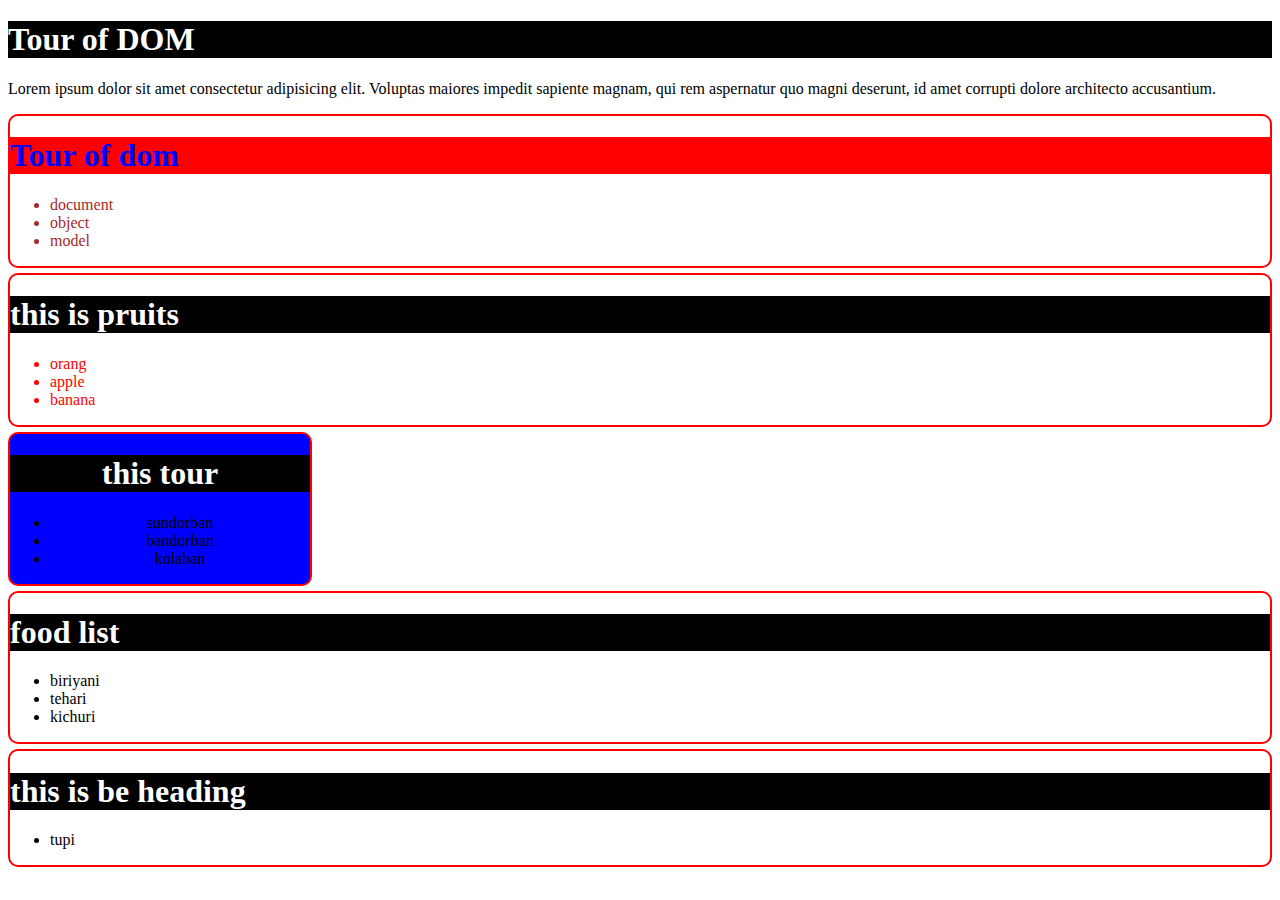
<file: classs/module 24/index.html>
<!DOCTYPE html>
<html lang="en">
<head>
    <meta charset="UTF-8">
    <meta name="viewport" content="width=device-width, initial-scale=1.0">
    <title>Tour of dom</title>
    <link rel="stylesheet" href="./style.css">
    <style>
        #dom{
            color: blue;
        }
    </style>
</head>
<body>
    <header>
        <h1 id="mina">Tour of DOM</h1>
        <p>Lorem ipsum dolor sit amet consectetur adipisicing elit. Voluptas maiores impedit sapiente magnam, qui rem aspernatur quo magni deserunt, id amet corrupti dolore architecto accusantium.</p>
    </header>
    <main id="main-container">
        <section>
            <h1 id="dom" class="sum lam mim nun">Tour of dom</h1>
            <ul>
                <li class="dum">document </li>
                <li class="dum">object</li>
                <li class="dum">model</li>
            </ul>
        </section>
        <section class="fru">
            <h1 id="fruits">this is pruits</h1>
            <ul>
                <li>orang </li>
                <li>apple</li>
                <li>banana</li>
            </ul>
        </section>
        <section id="get" class="bg">
            <h1>this tour</h1>
            <ul class="placeUL">
                <li>sundorban</li>
                <li>bandorban</li>
                <li>kolaban</li>
            </ul>
        </section>
    </main>

    <script src="./dom.js"></script>
    <script src="./append.js"></script>
    <script src="./styleInJs.js"></script>
    <script>
    //    const sum = document.querySelectorAll('#dom')
    //     console.log(sum)
    </script>
</body>
</html>
</file>
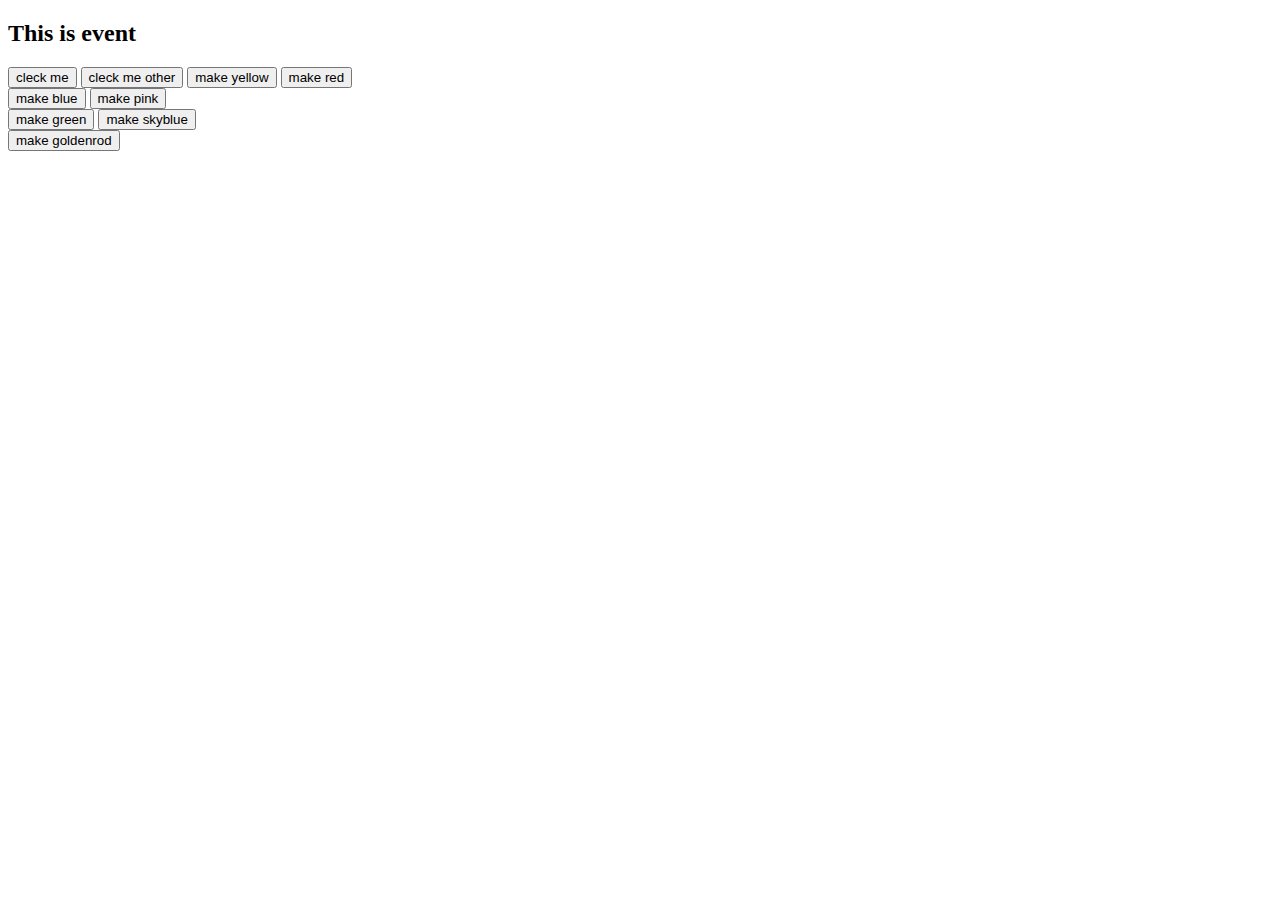
<file: classs/module 25/index.html>
<!DOCTYPE html>
<html lang="en">
<head>
    <meta charset="UTF-8">
    <meta name="viewport" content="width=device-width, initial-scale=1.0">
    <title>Onclick</title>
</head>
<body>
    <h2 title="this is title" onclick="console.log('im click')">This is event</h2>
    <button onclick="console.log(52)">cleck me</button>
    <button onclick="console.log(100)">cleck me other</button>

    <!-- option 1 -->
    <button onclick="document.body.style.backgroundColor='yellow' ">make yellow</button>

    <!-- option 2 -->
    <button onclick="makeRed()">make red</button><br>

    <!-- option 3 -->
    <button id="make-blue">make blue</button>

    <!-- option 4 -->
    <button id="make-pink">make pink</button><br>

    <!-- option 5 -->
    <button id="make-green">make green</button>
    <button id="make-skyblue">make skyblue</button><br>

    <!-- option 6> its final -->
     <button id="make-goldenrod">make goldenrod</button>

    <script src="./event.js"></script>
</body>
</html>
</file>
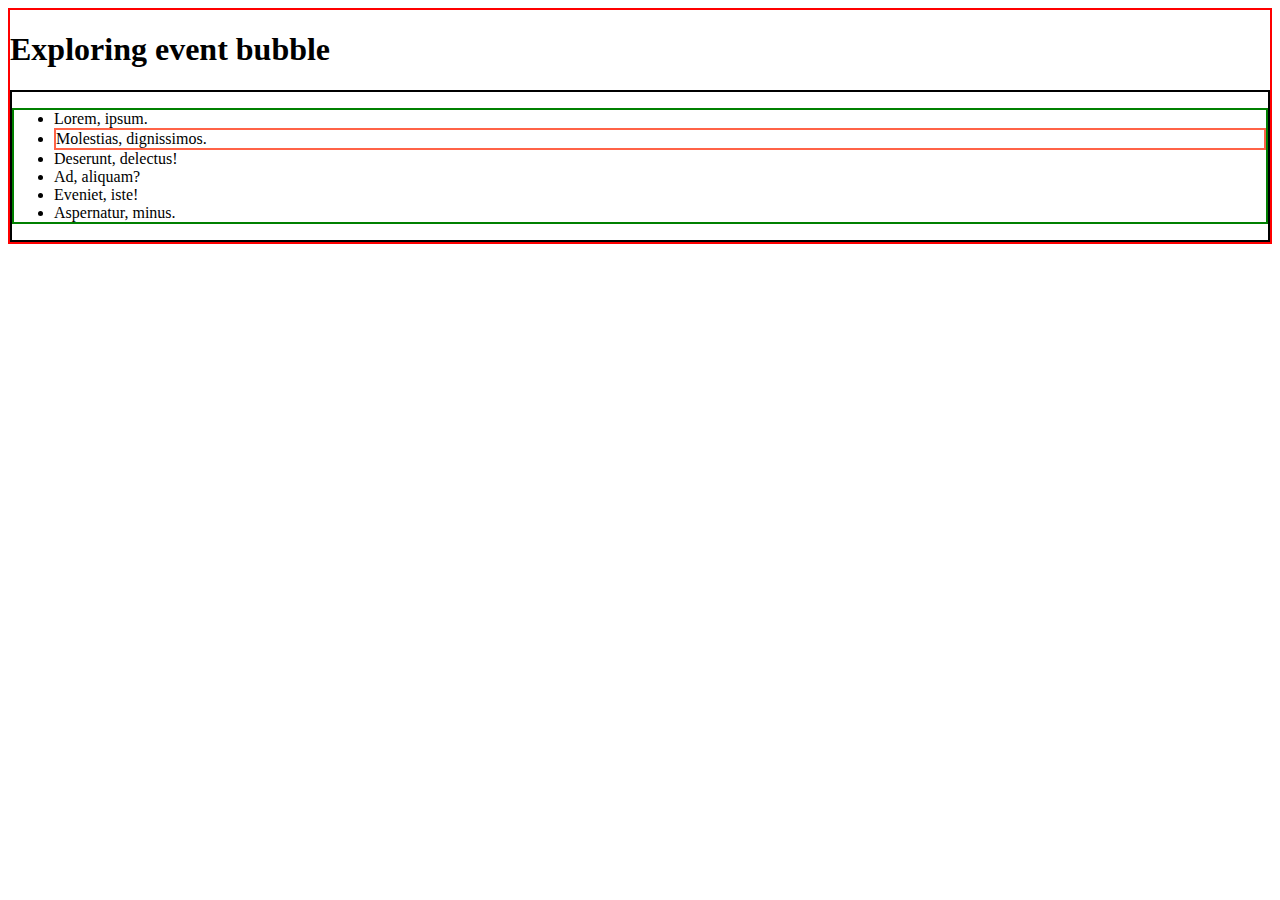
<file: classs/module 25/bubble.html>
<!DOCTYPE html>
<html lang="en">
<head>
    <meta charset="UTF-8">
    <meta name="viewport" content="width=device-width, initial-scale=1.0">
    <title>Event Bubble</title>
    <style>
        body{
            border: 2px solid red;
        }
        section{
            border: 2px solid black;
        }
        ul{
            border: 2px solid green;
        }
        #item-2{
            border: 2px solid tomato;
        }
    </style>
</head>
<body id="body">
    <h1>Exploring event bubble</h1>
    <section id="section-container">
        <ul id="item-ul">
            <li id="item-1">Lorem, ipsum.</li>
            <li id="item-2">Molestias, dignissimos.</li>
            <li id="item-3">Deserunt, delectus!</li>
            <li id="item-4">Ad, aliquam?</li>
            <li id="item-5">Eveniet, iste!</li>
            <li id="item-7">Aspernatur, minus.</li>
        </ul>
    </section>

    <script src="./bubble.js"></script>
</body>

</html>
</file>
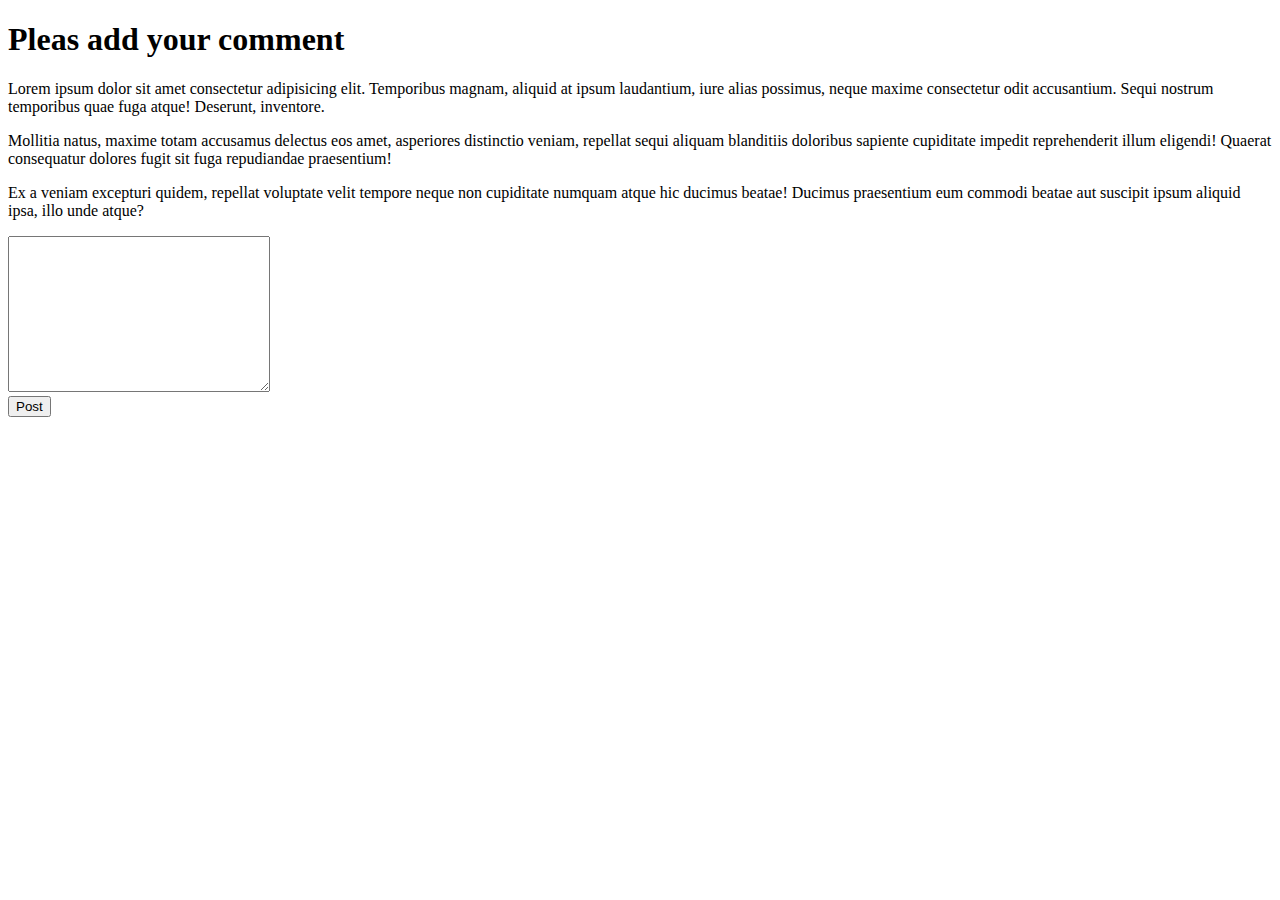
<file: classs/module 25/comment-box.html>
<!DOCTYPE html>
<html lang="en">
<head>
    <meta charset="UTF-8">
    <meta name="viewport" content="width=device-width, initial-scale=1.0">
    <title>Add new comment</title>
</head>
<body>
    <h1>Pleas add your comment</h1>
    <div id="comment-container">
        <p>Lorem ipsum dolor sit amet consectetur adipisicing elit. Temporibus magnam, aliquid at ipsum laudantium, iure alias possimus, neque maxime consectetur odit accusantium. Sequi nostrum temporibus quae fuga atque! Deserunt, inventore.</p>
        <p>Mollitia natus, maxime totam accusamus delectus eos amet, asperiores distinctio veniam, repellat sequi aliquam blanditiis doloribus sapiente cupiditate impedit reprehenderit illum eligendi! Quaerat consequatur dolores fugit sit fuga repudiandae praesentium!</p>
        <p>Ex a veniam excepturi quidem, repellat voluptate velit tempore neque non cupiditate numquam atque hic ducimus beatae! Ducimus praesentium eum commodi beatae aut suscipit ipsum aliquid ipsa, illo unde atque?</p>
    </div>
    <div>
        <textarea name="" id="new-comment" cols="30" rows="10"></textarea>
        <br>
        <button id="btn-post">Post</button>
    </div>

    <script src="./comment-box.js"></script>
</body>
</html>
</file>
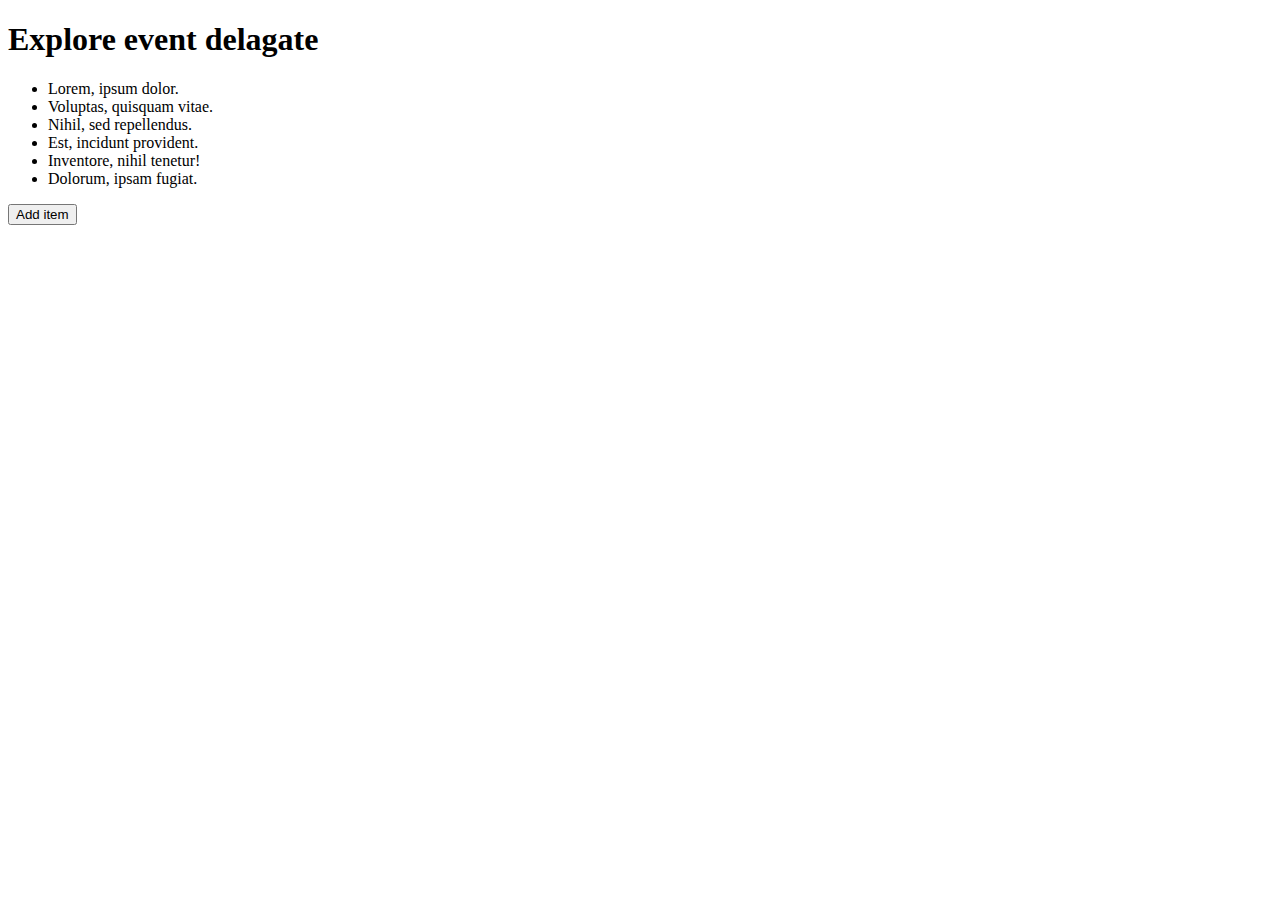
<file: classs/module 25/delagate.html>
<!DOCTYPE html>
<html lang="en">
<head>
    <meta charset="UTF-8">
    <meta name="viewport" content="width=device-width, initial-scale=1.0">
    <title>Event delegate</title>
</head>
<body>
    <h1>Explore event delagate</h1>
    <section>
        <ul id="list-container">
            <li class="item">Lorem, ipsum dolor.</li>
            <li class="item">Voluptas, quisquam vitae.</li>
            <li class="item">Nihil, sed repellendus.</li>
            <li class="item">Est, incidunt provident.</li>
            <li class="item">Inventore, nihil tenetur!</li>
            <li class="item">Dolorum, ipsam fugiat.</li>
        </ul>
        <button id="btn-add-item">Add item</button>
    </section>

    <script src="./delagate.js"></script>
</body>
</html>
</file>
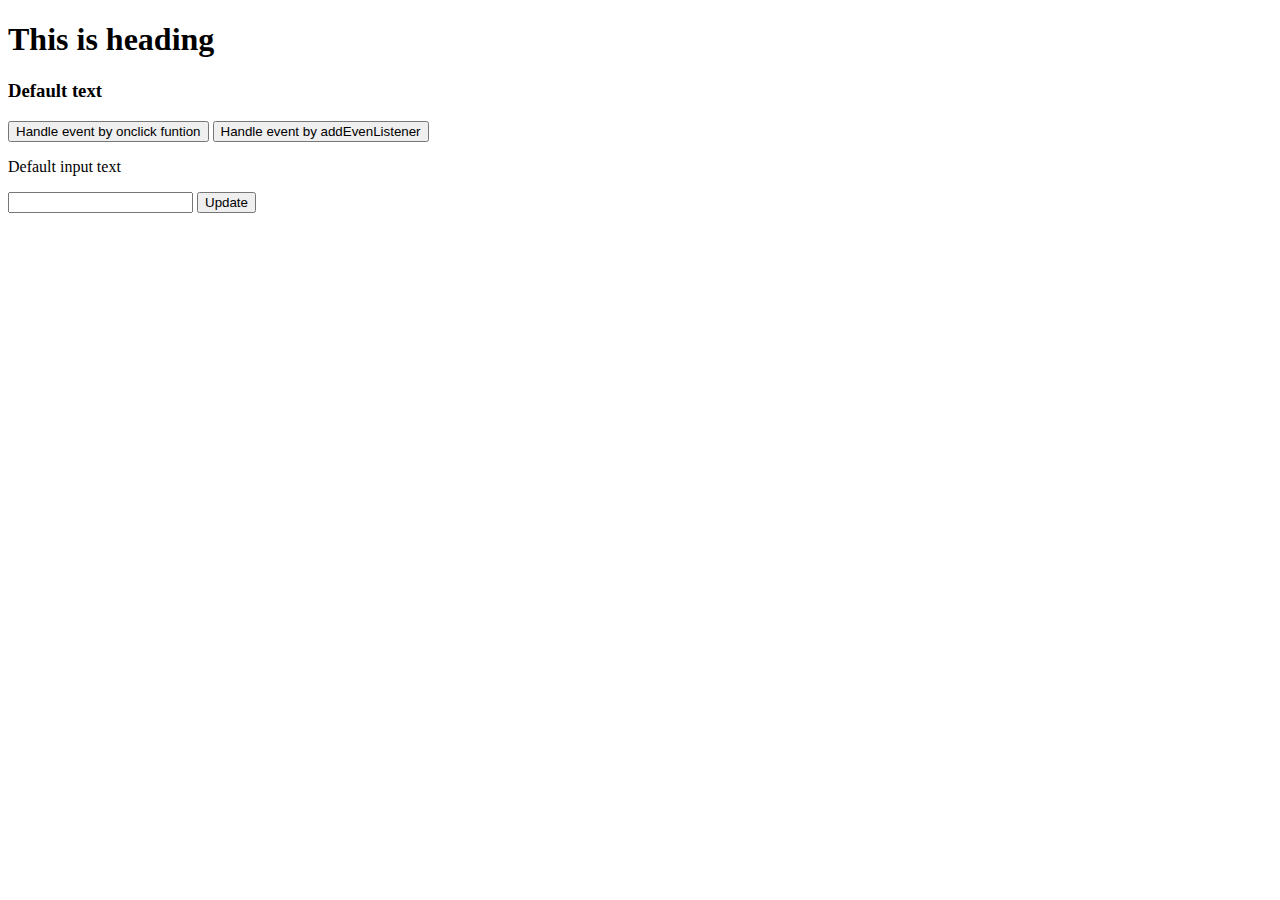
<file: classs/module 25/event-summary.html>
<!DOCTYPE html>
<html lang="en">
<head>
    <meta charset="UTF-8">
    <meta name="viewport" content="width=device-width, initial-scale=1.0">
    <title>Handle</title>
</head>
<body>
    <h1>This is heading</h1>
    <h3 id="handler-status">Default text</h3>
    <button onclick="handleOnCLick()">Handle event by onclick funtion</button>

    <button id="event-listener">Handle event by addEvenListener</button>

    <p id="input-text-display">Default input text</p>
    <input id="input-field" type="text">
    <button id="btn-update">Update</button>

    <script src="./event-summary.js"></script>
</body>
</html>
</file>
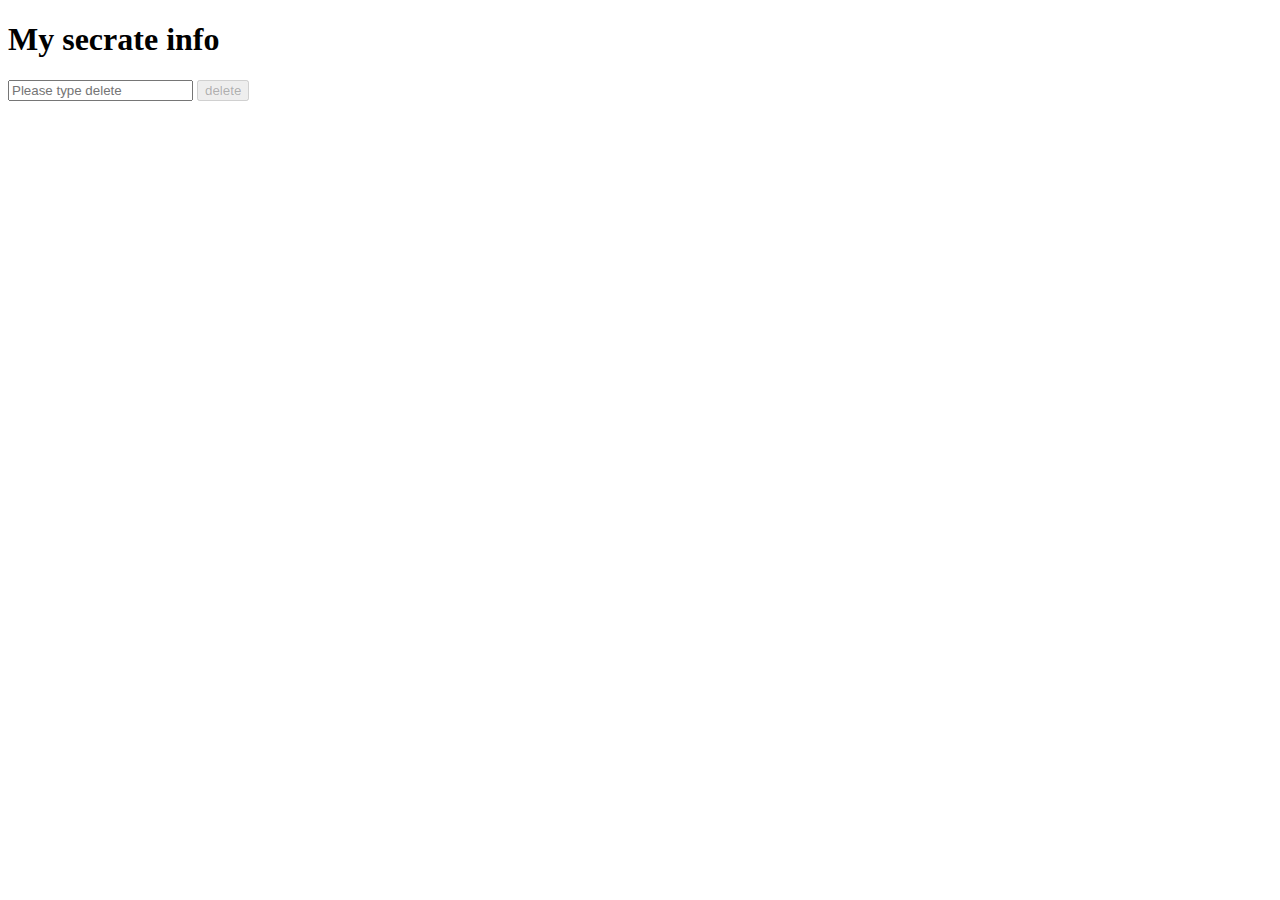
<file: classs/module 25/github.html>
<!DOCTYPE html>
<html lang="en">
<head>
    <meta charset="UTF-8">
    <meta name="viewport" content="width=device-width, initial-scale=1.0">
    <title>Github</title>
</head>
<body>
    <h1 id="secrate-info">My secrate info</h1>
    <input id="delete-confirm" type="text" placeholder="Please type delete">
    <button id="btn-delete" disabled>delete</button>


    <script src="./github.js"></script>
</body>
</html>
</file>
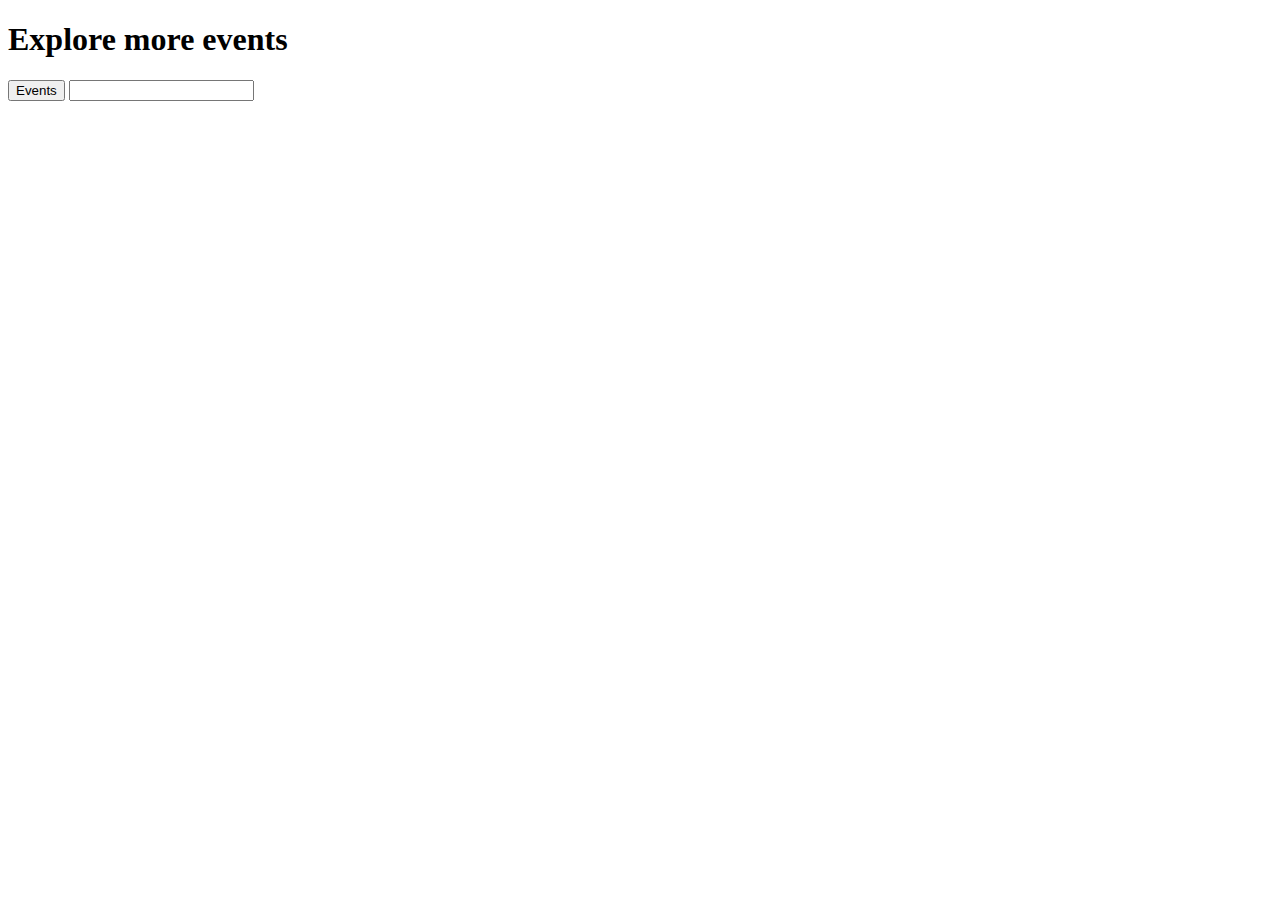
<file: classs/module 25/more-event.html>
<!DOCTYPE html>
<html lang="en">
<head>
    <meta charset="UTF-8">
    <meta name="viewport" content="width=device-width, initial-scale=1.0">
    <title>More events</title>
</head>
<body>
    <h1>Explore more events</h1>
    <button id="more-events">Events</button>

    <input id="input-field" type="text">

    <script src="./more-event.js"></script>
</body>
</html>
</file>
<file: classs/module 24/style.css>
.fru li{
    color: red;
}

h1{
    background-color:  black;
    color: white;
}

.dum{
    color: brown;
}
.bg{
    text-align: center;
    width: 300px;
}
</file>
